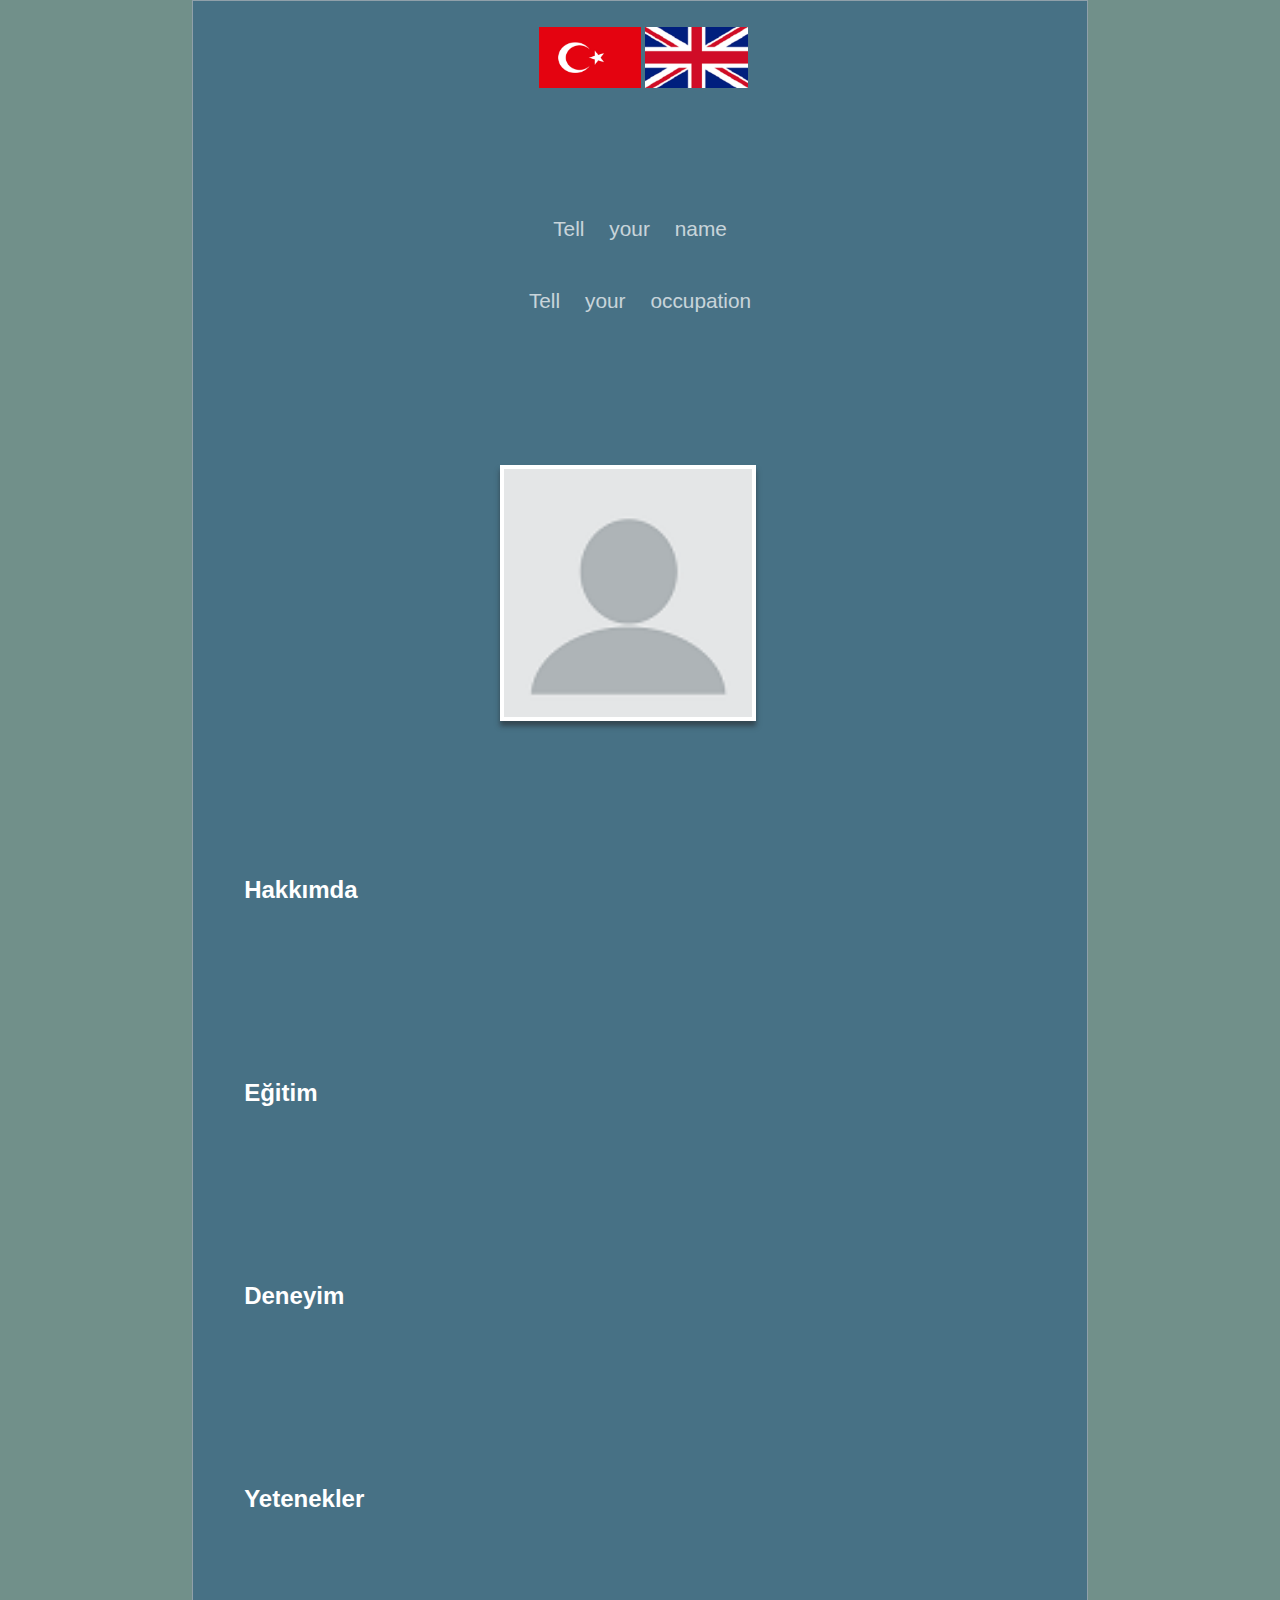
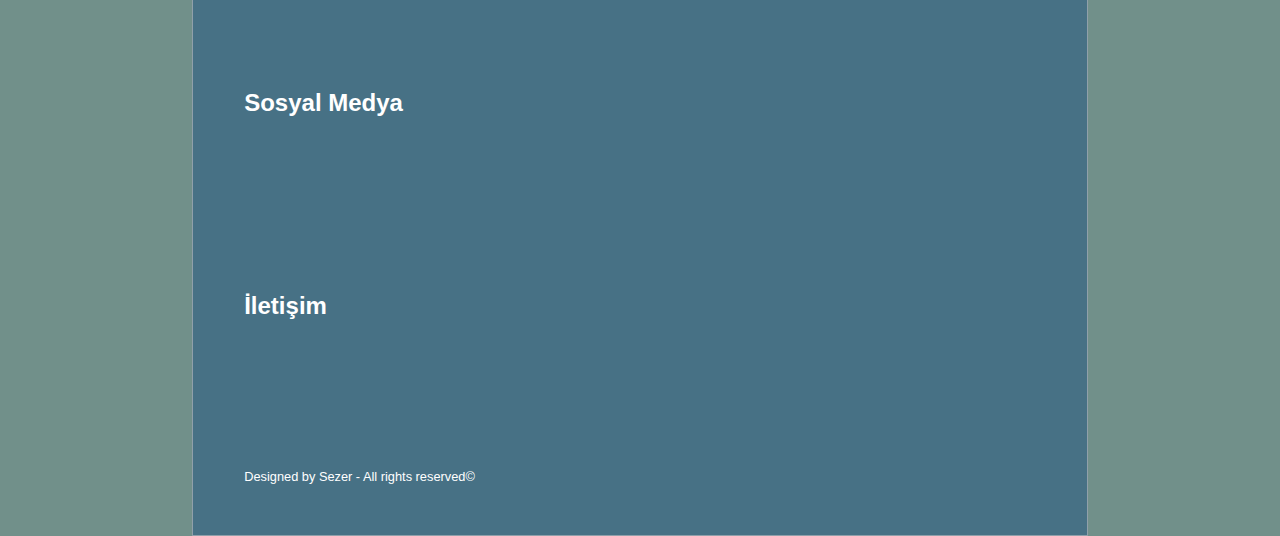
<file: index.html>
﻿<!DOCTYPE html>

<html lang="en" xmlns="http://www.w3.org/1999/xhtml">
<head>
    <meta charset="utf-8" />
    <meta name="viewport" content="width = device-width, initial-scale = 1.0"/>
    <title>Hello World</title>
    <link href="Content/styles/helloworld.css" rel="stylesheet" type="text/css" />
</head>
<body>
    <div class="container">
        <div class="item language">
            <a href="#"><img src="Content/images/turkey.jpg" alt="turkish-flag" /></a>
            <a href="#"><img src="Content/images/britain.jpg" alt="british-flag" /></a>
        </div>
        <div class="item heading">
            <p>Tell your name</p>
            <p>Tell your occupation</p>
        </div>
        <div class="item photo">
            <img src="Content/images/blank-profile-picture.jpg" alt="profil picture" />
        </div>
        <div class="item about">
            <h1>Hakkımda</h1>
            <p>
                fdslkf fkdsfia fjaisdk fjia dsfk ajfdsf afjadsi fdks
                fjiadskfjiadsk fajidf kafdjik adsfjkids fjaidsfk ads
            </p>
            <p>
                fdskfj af aksfjaş dskfjaş dfkds fjkds fjşsakfd dsjf dksl
                fjkdsjfşakdsfajşf jadskfjşafkjdşfka dfjdskfjşdfkd sjfkdsafşsajdf
                fsadfkasfdj alkdjfşal dkfajsdfklds jfşakdfaşdf kfja şdsfkj aşfd
                fdksjfaşd sfjakdsjf af aflkds jfşads fjasdşl fjdsk fjdsakf
            </p>
        </div>
        <div class="item education">
            <h1>Eğitim</h1>
            <h2>Universite 1</h2>
            <h3>Bölüm ve tarihleri</h3>
            <h2>Universite 1</h2>
            <h3>Bölüm ve tarihleri</h3>
        </div>
        <div class="item experience">
            <h1>Deneyim</h1>
            <h2>Deneyim1</h2>
            <h3>Yer ve tarihleri</h3>
            <h2>Deneyim1</h2>
            <h3>Yer ve tarihleri</h3>
            <h2>Deneyim3</h2>
            <h3>Yer ve tarihleri</h3>
            <h2>Deneyim3</h2>
            <h3>Yer ve tarihleri</h3>
        </div>
        <div class="item skills">
            <h1>Yetenekler</h1>
            <ul>
                <li>.NET</li>
                <li>C#</li>
                <li>Java</li>
                <li>MVC</li>
                <li>Design Patterns</li>
                <li>Entity Framework</li>
                <li>ADO.NET</li>
                <li>SQL</li>
                <li>HTML</li>
                <li>CSS</li>
                <li>Javascript</li>
                <li>Bootstrap</li>
                <li>İleri Excel</li>
            </ul>
        </div>
        <div class="item social-media">
            <h1>Sosyal Medya</h1>
            <ul>
                <li><a href="https://github.com/SezerALAGOZ">GitHub</a></li>
                <li><a href="https://codepen.io/sezeralagoz/">Codepen</a></li>
                <li><a href="https://www.linkedin.com/in/sezeralag%C3%B6z/">Linkedin</a></li>
            </ul>
        </div>
        <div class="item contact">
            <h1>İletişim</h1>
            <h2>E-Mail</h2>
            <h3>sezeralagoz8@gmail.com</h3>
        </div>
        <div class="item footer">
            Designed by Sezer - All rights reserved&copy;
        </div>
    </div>
</body>
</html>
</file>
<file: Content/styles/helloworld.css>
﻿/* http://meyerweb.com/eric/tools/css/reset/ 
   v2.0 | 20110126
   License: none (public domain)
*/

html, body, div, span, applet, object, iframe,
h1, h2, h3, h4, h5, h6, p, blockquote, pre,
a, abbr, acronym, address, big, cite, code,
del, dfn, em, img, ins, kbd, q, s, samp,
small, strike, strong, sub, sup, tt, var,
b, u, i, center,
dl, dt, dd, ol, ul, li,
fieldset, form, label, legend,
table, caption, tbody, tfoot, thead, tr, th, td,
article, aside, canvas, details, embed,
figure, figcaption, footer, header, hgroup,
menu, nav, output, ruby, section, summary,
time, mark, audio, video {
    margin: 0;
    padding: 0;
    border: 0;
    font-size: 100%;
    font: inherit;
    vertical-align: baseline;
}
/* HTML5 display-role reset for older browsers */
article, aside, details, figcaption, figure,
footer, header, hgroup, menu, nav, section {
    display: block;
}

body {
    line-height: 1;
}

ol, ul {
    list-style: none;
}

blockquote, q {
    quotes: none;
}

    blockquote:before, blockquote:after,
    q:before, q:after {
        content: '';
        content: none;
    }

table {
    border-collapse: collapse;
    border-spacing: 0;
}

/*CSS*/
* {
    box-sizing: border-box;
    color: white;
    text-decoration: none;
    list-style: none;
}

@media only screen and (max-width: 500px){
    .container {
        background: #477185;
        font-family: 'Segoe UI', Tahoma, Geneva, Verdana, sans-serif;
        font-size: 1em;
        max-width: 100%;
        height: auto;
        display: grid;
        grid-template-columns: 1fr;
        grid-template-rows: auto auto auto auto auto auto auto auto auto auto;
    }

    .item {
        background: #477185;
        padding: 8vw;
        margin-top: 2vw;
        transition: background ease-in 0.5s;
    }

    .item:hover {
        background: #8e6698;
    }

    .item h1 {
        font-weight: bold;
        font-size: 150%;
        padding-top: 2vw;
        padding-bottom: 2vw;
    }

    .item p {
        word-break: break-all;
        text-align: justify;
        max-width: 100%;
        /*display: none;*/
        padding-top:2vw;
        padding-bottom: 2vw;
        opacity: 0.7;
    }

    /*To give a pop-up look to each item, comment out below code and 
        other codes with display property none
    */
    /*.item:hover p {
        display: block;
    }

    .item:hover h2, .item:hover h3 {
        display: block;
    }

    .item ul{
        display: none;
    }*/

    .item ul li{
        display: inline-block;
        width: auto;
        background: rgba(32, 29, 29, 0.50);
        padding: 3%;
        border-radius: 10%;
        margin-top: 3%;
    }

    .item:hover ul {
        display: block;
    }

    .language {
        padding: 2vw;
        margin-top: 0;
    }

    .language:hover {
        background: #477185;
    }

    .language img {
        width: 15vw;
        position: relative;
        left: 30vw;
    }

    .language img:hover {
        border: 2px solid white;
    }

    .heading:hover {
        background: #477185;
    }
    .heading p {
        max-width: 100%;
        font-size: 130%;
        word-spacing: 1.5vw;
        text-align: center;
        padding: 5vw;
        display: block;
    }

    .photo img {
        width: 40vw;
        margin-left: 20vw;
        border: 4px solid white;
        box-shadow: 0px 5px 5px rgba(32, 29, 29, 0.50);
    }
    .photo:hover {
        background: #477185;
    }
 
    .education h2, .experience h2, .contact h2{
        font-size: 130%;
        padding-top: 3vw;
        /*display: none;*/
    }

    .education h3, .experience h3, .contact h3 {
        font-size: 110%;
        /*display: none;*/
    }
    
    .footer {
        font-size: 80%;
    }

    .footer:hover {
        background: #477185;
    }
}

@media only screen and (min-width: 500px) {
    body {
        background: rgba(86, 123, 116, 0.84);
    }
    .container {
        background: #477185;
        font-family: 'Segoe UI', Tahoma, Geneva, Verdana, sans-serif;
        font-size: 1em;
        max-width: 70%;
        margin: auto;
        height: auto;
        display: grid;
        grid-template-columns: 1fr;
        grid-template-rows: auto auto auto auto auto auto 
            auto auto auto auto;     
        border: 1px solid rgba(223, 211, 211, 0.48);
    }

    .item {
        background: #477185;
        padding: 4vw;
        margin-top: 2vw;
        transition: background ease-in 0.5s;
    }

    .item:hover {
        background: #8e6698;
    }

    .item h1 {
        font-weight: bold;
        font-size: 150%;
        padding-top: 2vw;
        padding-bottom: 2vw;
    }

    .item p {
        word-break: break-all;
        text-align: justify;
        max-width: 100%;
        display: none;
        /*padding-top: 2vw;
        padding-bottom: 2vw;*/
        opacity: 0.7;
    }

    .item:hover p {
        display: block;
    }

    .item:hover h2, .item:hover h3 {
        display: block;
    }

    .item ul{
        display: none;
    }

    .item ul li {
        display: inline-block;
        width: auto;
        background: rgba(32, 29, 29, 0.50);
        padding: 1%;
        border-radius: 10%;
        margin-top: 3%;
    }

    .item:hover ul {
        display: block;
    }

    .language {
        padding: 2vw;
        margin-top: 0;
    }

    .language:hover {
        background: #477185;
    }

    .language img {
        width: 8vw;
        position: relative;
        left: 25vw;
    }

    .language img:hover {
        border: 2px solid white;
    }

    .heading:hover {
        background: #477185;
    }

    .heading p {
        max-width: 100%;
        font-size: 130%;
        word-spacing: 1.5vw;
        text-align: center;
        padding: 2vw;
        display: block;
    }

    .photo img {
        width: 20vw;
        margin-left: 20vw;
        border: 4px solid white;
        box-shadow: 0px 5px 5px rgba(32, 29, 29, 0.50);
    }

    .photo:hover {
        background: #477185;
    }

    .education h2, .experience h2, .contact h2 {
        font-size: 130%;
        padding-top: 1vw;
        display: none;
    }

    .education h3, .experience h3, .contact h3 {
        font-size: 110%;
        display: none;
    }

    .footer {
        font-size: 80%;
    }

    .footer:hover {
        background: #477185;
    }
}
</file>
